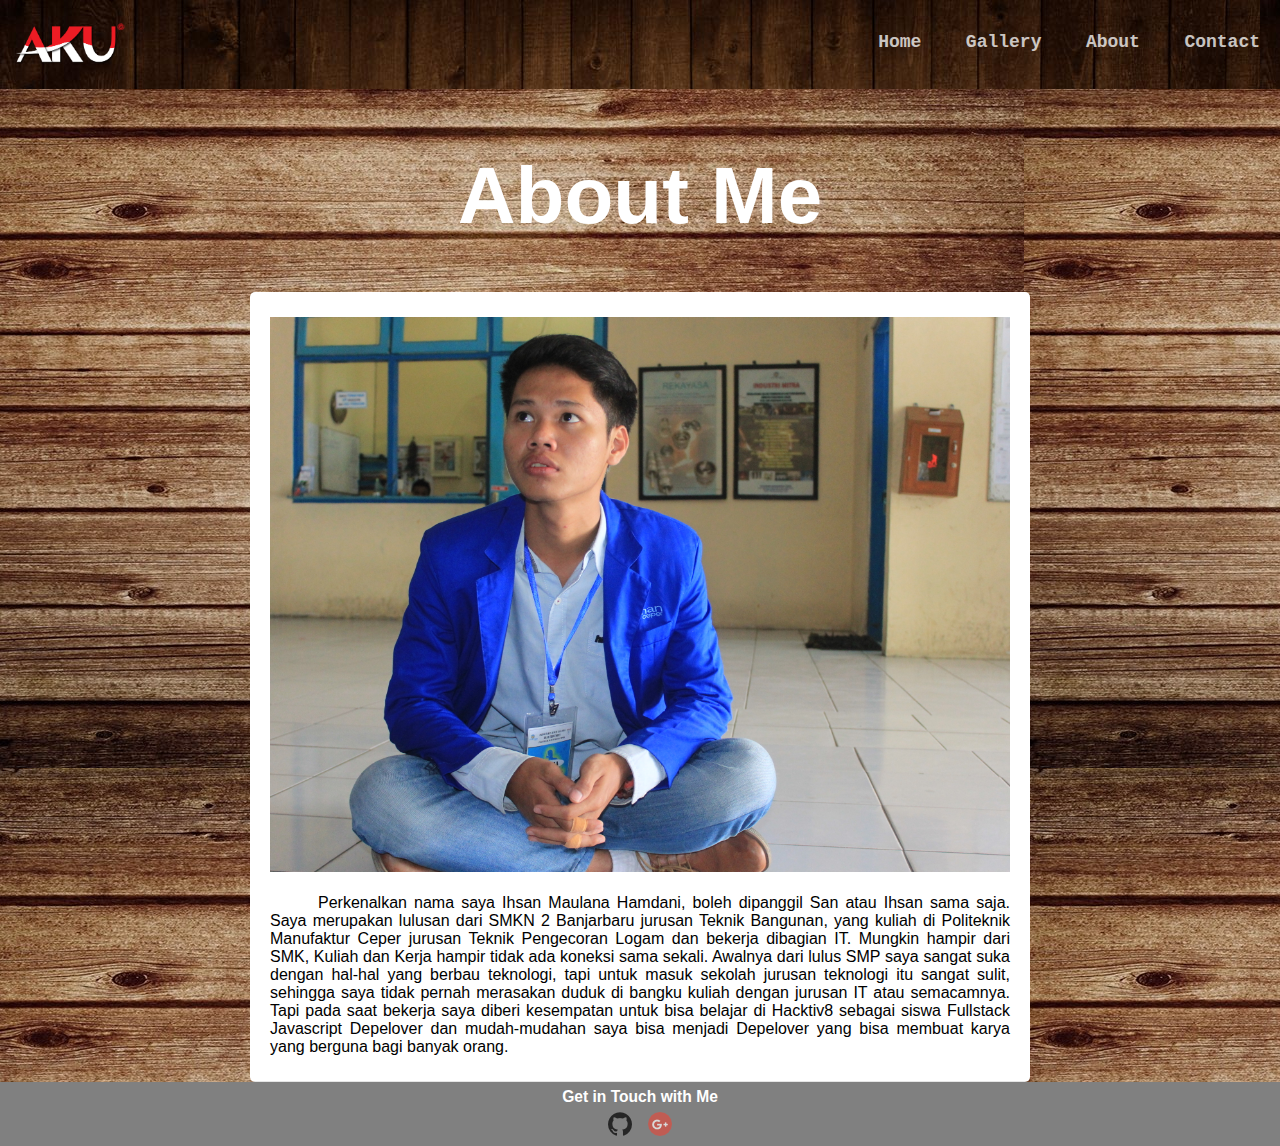
<file: about.html>
<!DOCTYPE html>
<html>

<head>
    <title>About</title>
    <link href="gallery.css" rel="stylesheet">
</head>

<body>
    <header>
        <img id="logo" src="images/aku.png" width="120px">
        <nav>
            <ul>
                <li>
                    <a href="index.html">Home</a>
                </li>
                <li>
                    <a href="gallery.html">Gallery</a>
                </li>
                <li>
                    <a href="about.html">About</a>
                </li>
                <li>
                    <a href="#contact">Contact</a>
                </li>
            </ul>
        </nav>
    </header>
    <section>
        <h1>About Me</h1>
        <div id="article-list">
            <article>
                <div>
                    <img class="gallery" src="images/me.JPG" alt="gambar-1">
                </div>
                <br />
                <div>
                    <p>&emsp;&emsp;&emsp;Perkenalkan nama saya Ihsan Maulana Hamdani, boleh dipanggil San atau Ihsan sama saja.
                        Saya merupakan lulusan dari SMKN 2 Banjarbaru jurusan Teknik Bangunan, yang kuliah di Politeknik
                        Manufaktur Ceper jurusan Teknik Pengecoran Logam dan bekerja dibagian IT. Mungkin hampir dari SMK,
                        Kuliah dan Kerja hampir tidak ada koneksi sama sekali. Awalnya dari lulus SMP saya sangat suka dengan
                        hal-hal yang berbau teknologi, tapi untuk masuk sekolah jurusan teknologi itu sangat sulit, sehingga
                        saya tidak pernah merasakan duduk di bangku kuliah dengan jurusan IT atau semacamnya. Tapi pada saat
                        bekerja saya diberi kesempatan untuk bisa belajar di Hacktiv8 sebagai siswa Fullstack Javascript
                        Depelover dan mudah-mudahan saya bisa menjadi Depelover yang bisa membuat karya yang berguna bagi
                        banyak orang.</p>
                </div>
            </article>
        </div>
    </section>
    <footer id="contact">
        <h3>Get in Touch with Me <br /><a href="https://github.com/ihsanmaulanahamdani" target="_blank"><img class="logo" src="images/logo/github-logo.png" alt=""></a>&emsp;<a href="https://plus.google.com/u/0/+IhsanMaulanaHamdani" target="_blank"><img class="logo" src="images/logo/google-plus.png" alt=""></a></h3>
    </footer>
</body>

</html>
</file>
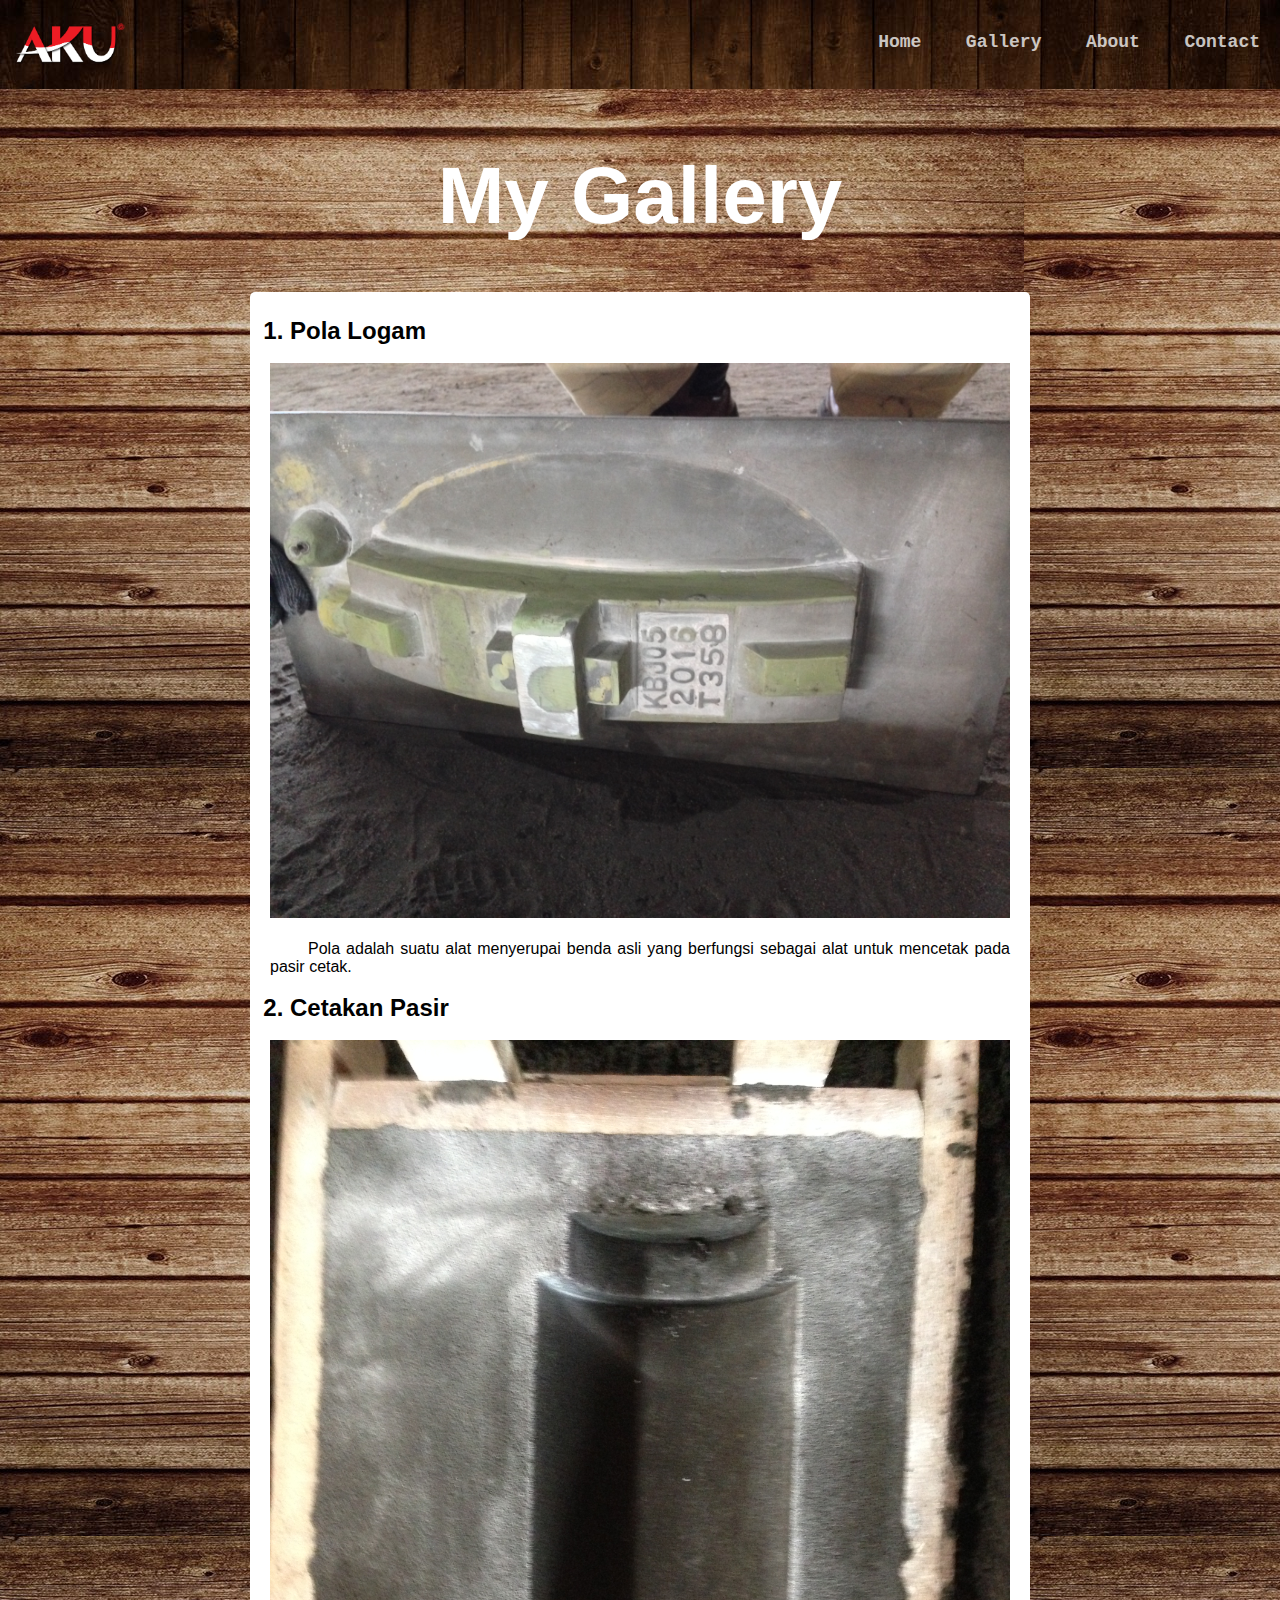
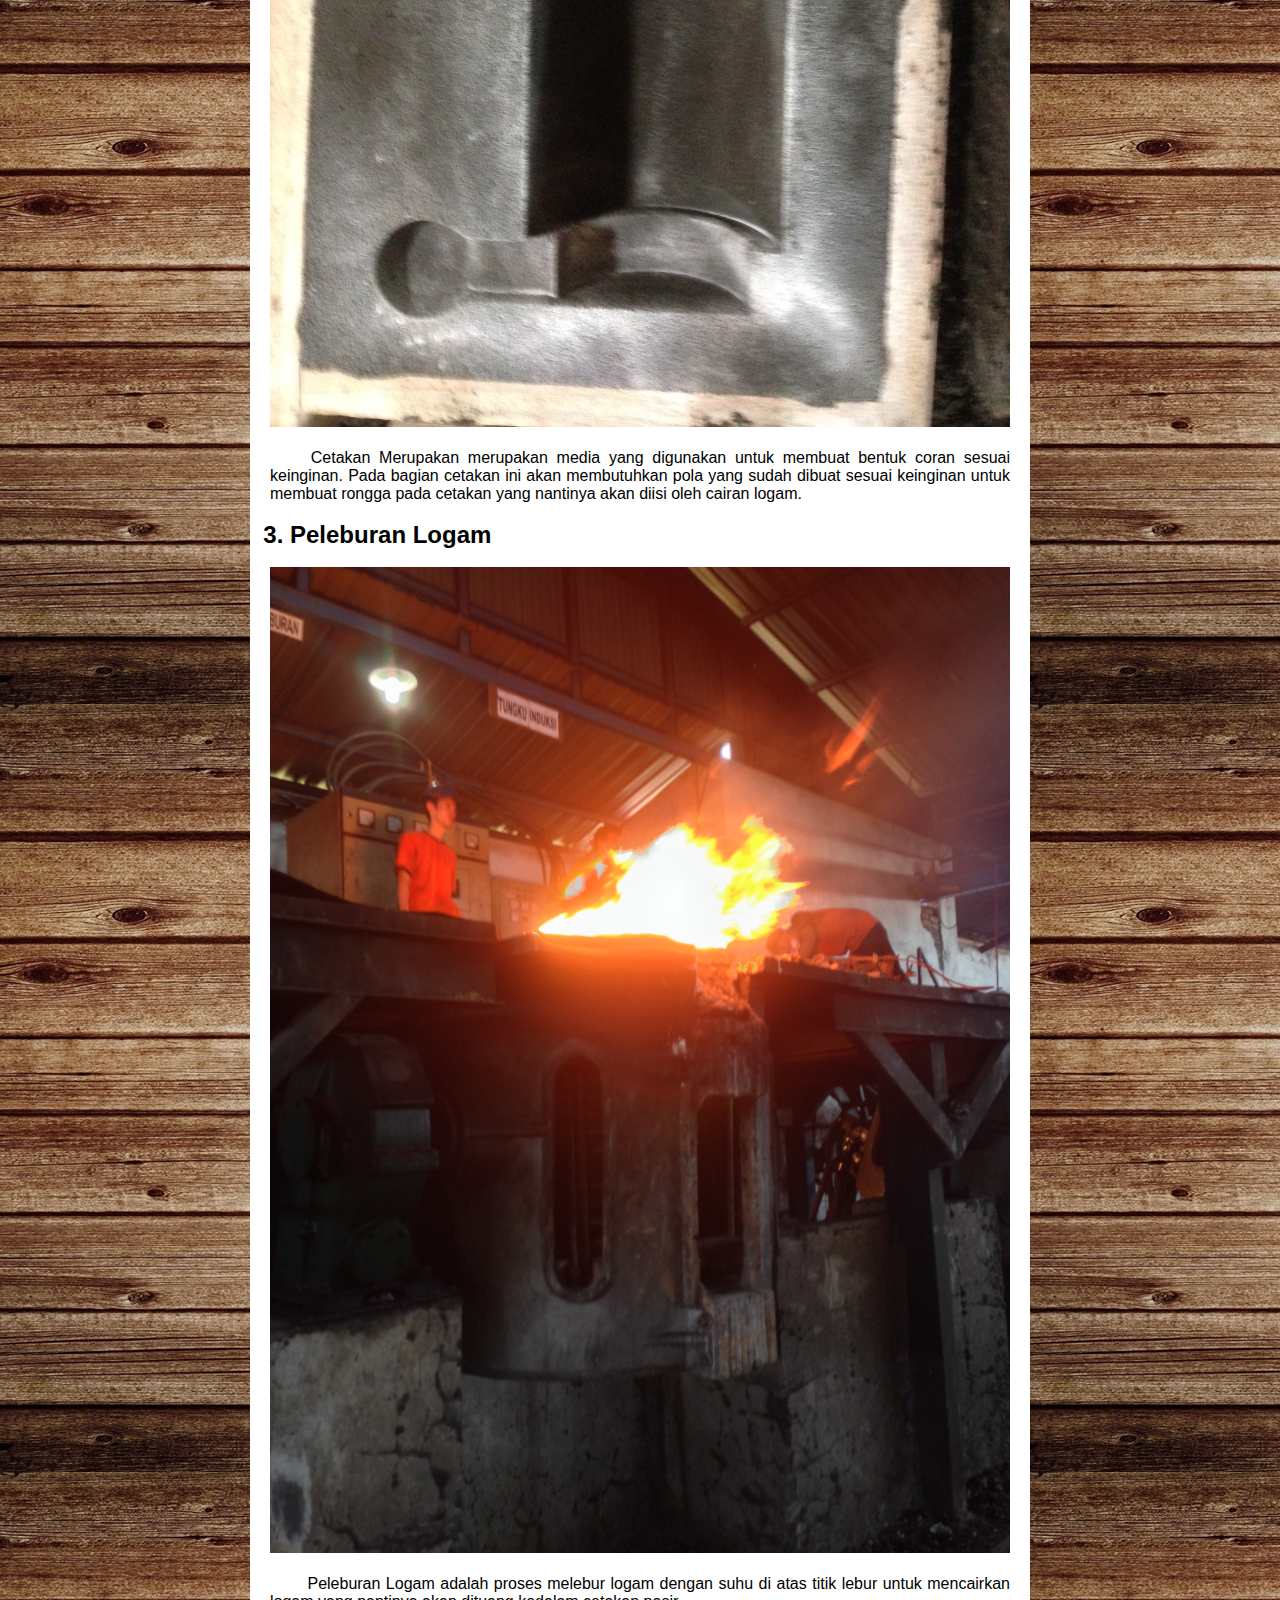
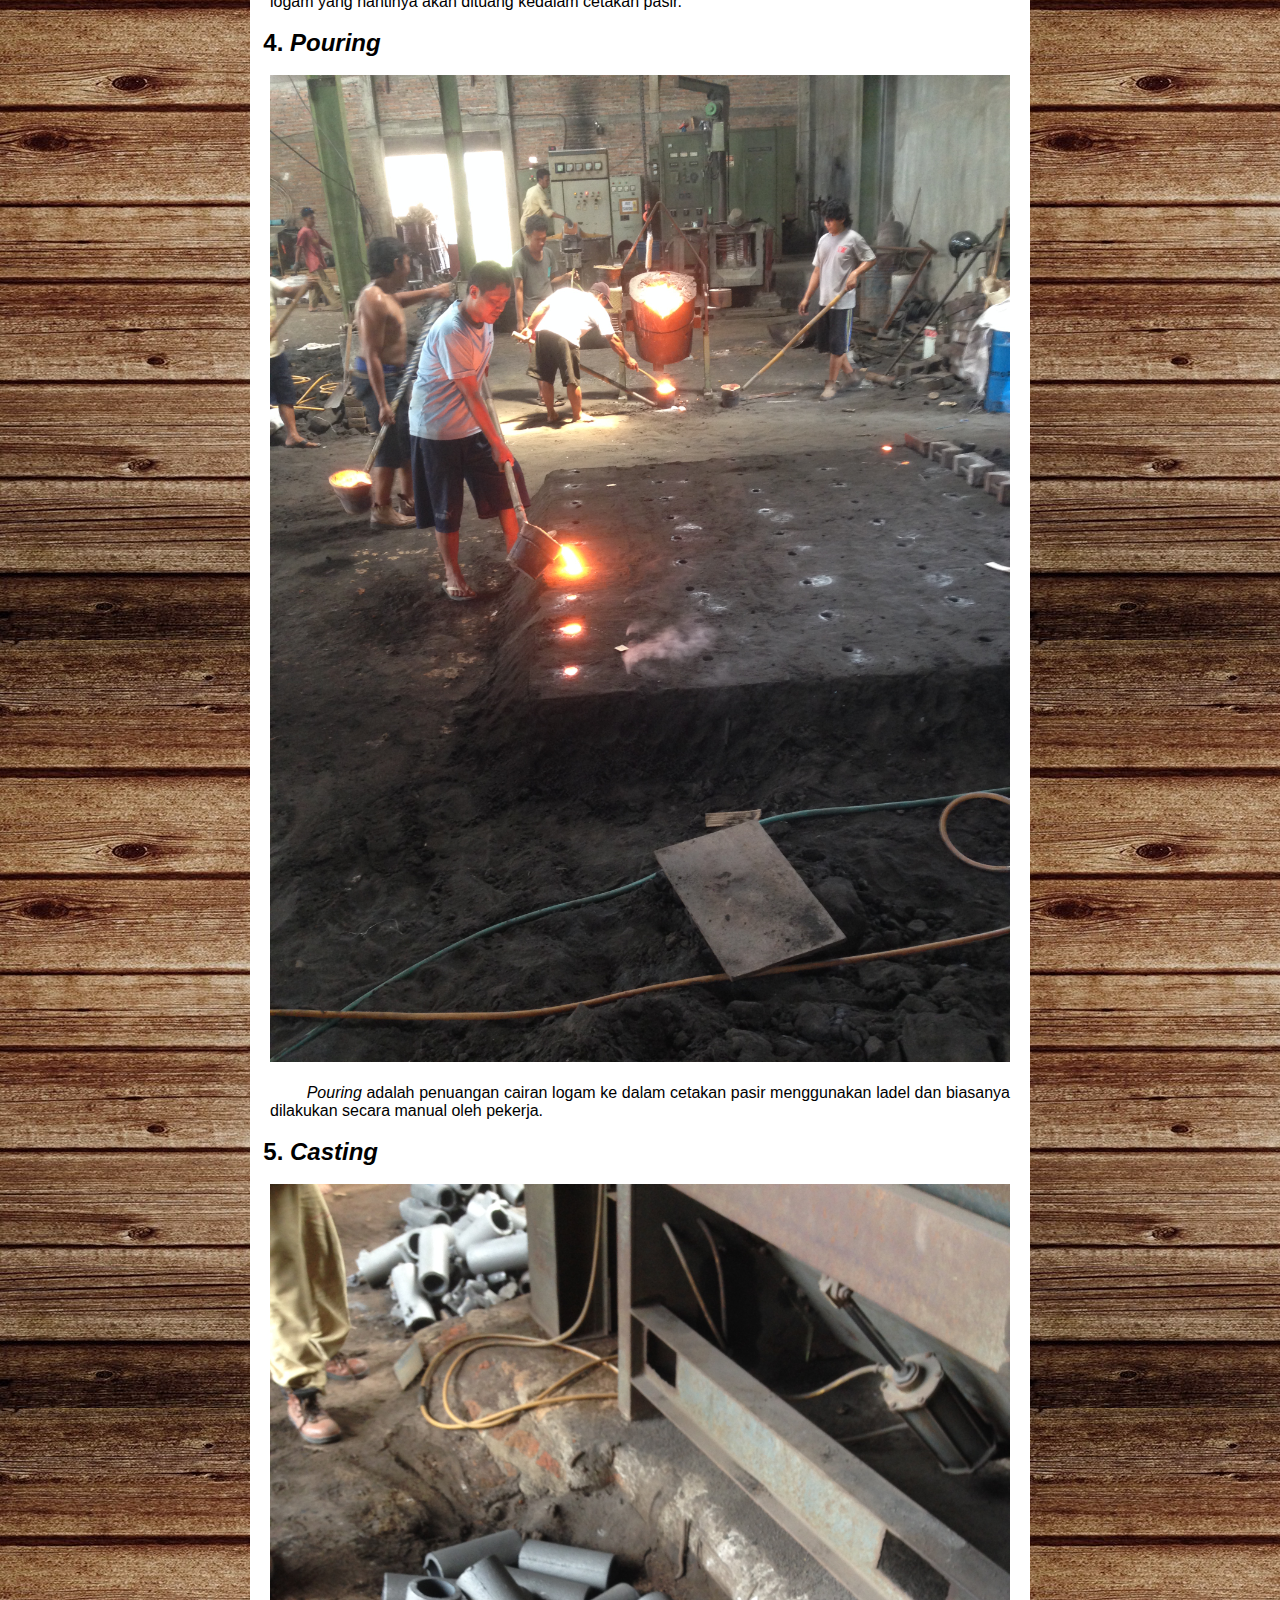
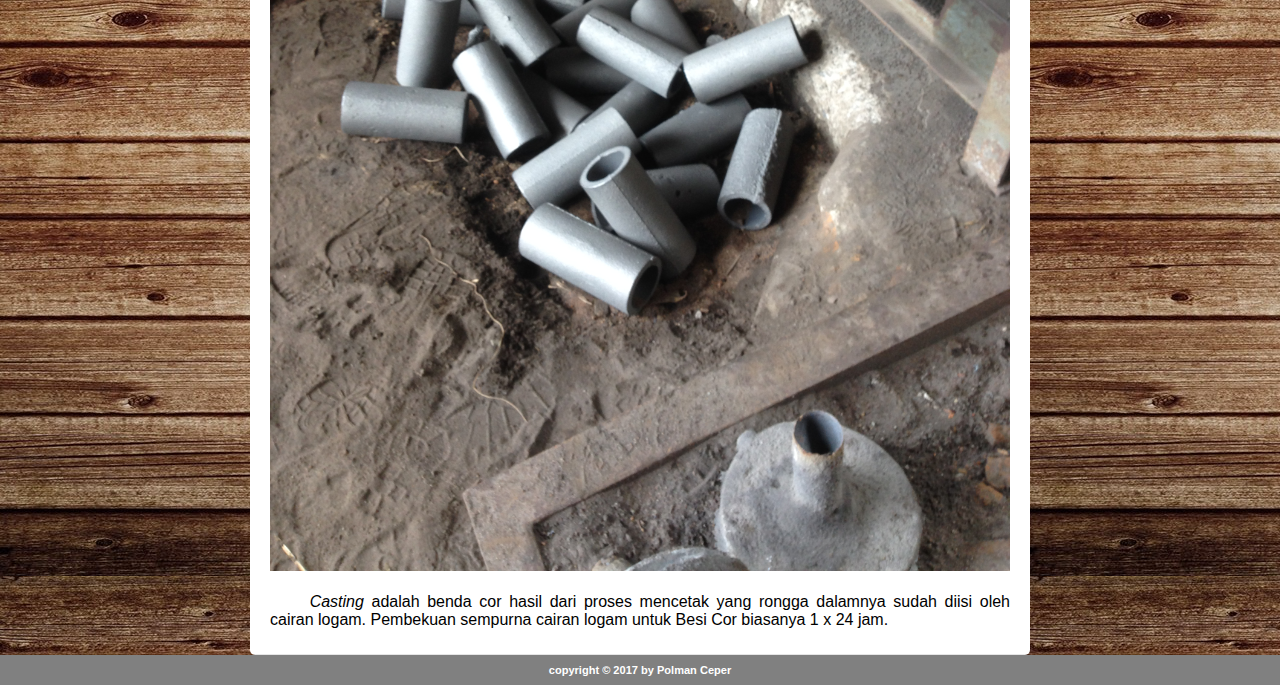
<file: gallery.html>
<!DOCTYPE html>
<html>

<head>
    <title>Gallery</title>
    <link href="gallery.css" rel="stylesheet">
</head>

<body>
    <header>
        <img id="logo" src="images/aku.png" width="120px">
        <nav>
            <ul>
                <li>
                    <a href="index.html">Home</a>
                </li>
                <li>
                    <a href="gallery.html">Gallery</a>
                </li>
                <li>
                    <a href="about.html">About</a>
                </li>
                <li>
                    <a href="about.html#contact">Contact</a>
                </li>
            </ul>
        </nav>
    </header>
    <section>
        <h1>My Gallery</h1>
        <div id="article-list">
            <article>
                <ol>
                    <div>
                        <h2>
                            <li>Pola Logam</li>
                        </h2>
                        <br />
                        <img class="gallery" src="images/gallery/pola-logam.JPG" alt="Pola Logam">
                        <br />
                        <br />
                        <p>
                            &emsp;&emsp; Pola adalah suatu alat menyerupai benda asli yang berfungsi sebagai alat untuk mencetak pada pasir cetak.
                        </p>
                    </div>
                    <br />
                    <div>
                        <h2>
                            <li>Cetakan Pasir</li>
                        </h2>
                        <br />
                        <img class="gallery" src="images/gallery/cetakan.JPG" alt="Cetakan Pasir Greensand">
                        <br />
                        <br />
                        <p>
                            &emsp;&emsp; Cetakan Merupakan merupakan media yang digunakan untuk membuat bentuk coran sesuai keinginan. Pada bagian cetakan
                            ini akan membutuhkan pola yang sudah dibuat sesuai keinginan untuk membuat rongga pada cetakan
                            yang nantinya akan diisi oleh cairan logam.</p>
                    </div>
                    <br />
                    <div>
                        <h2>
                            <li>Peleburan Logam</li>
                        </h2>
                        <br />
                        <img class="gallery" src="images/gallery/induction-furnace.JPG" alt="Peleburan Logam">
                        <br />
                        <br />
                        <p>
                            &emsp;&emsp; Peleburan Logam adalah proses melebur logam dengan suhu di atas titik lebur untuk mencairkan logam yang nantinya
                            akan dituang kedalam cetakan pasir.</p>
                    </div>
                    <br />
                    <div>
                        <h2>
                            <li>
                                <i>Pouring</i>
                            </li>
                        </h2>
                        <br />
                        <img class="gallery" src="images/gallery/pouring.JPG" alt="Pola Logam">
                        <br />
                        <br />
                        <p>
                            &emsp;&emsp;
                            <i>Pouring</i> adalah penuangan cairan logam ke dalam cetakan pasir menggunakan ladel dan biasanya
                            dilakukan secara manual oleh pekerja.</p>
                    </div>
                    <br />
                    <div>
                        <h2>
                            <li>
                                <i>Casting</i>
                            </li>
                        </h2>
                        <br />
                        <img class="gallery" src="images/gallery/casting.JPG" alt="Barang Hasil Coran">
                        <br />
                        <br />
                        <p>
                            &emsp;&emsp;
                            <i>Casting</i> adalah benda cor hasil dari proses mencetak yang rongga dalamnya sudah diisi oleh
                            cairan logam. Pembekuan sempurna cairan logam untuk Besi Cor biasanya 1 x 24 jam.</p>
                    </div>
                </ol>
            </article>
        </div>
    </section>
    <footer>
        <h5>copyright &copy; 2017 by Polman Ceper</h5>
    </footer>
</body>

</html>
</file>
<file: gallery.css>
*, html, body {
    margin: 0;
    padding: 0;
    font-family: Arial, Helvetica, sans-serif;
    text-decoration: none;
}

header {
    background-image: url(images/background-header.jpg);
    position: fixed;
    width: 100%;
}

h1 {
    font-size: 5em;
    text-align: center;
    color: white;
    margin: 50px 0;
}

h2 {
    margin-left: 20px;
}

body {
    background-image: url(images/gallery.jpg);
    background-repeat: repeat-x repeat-y;
    z-index: 1;
}

#logo {
    margin-left: 10px;
}

nav {
    float: right;
}

ul li {
    display: inline-block;
    margin: 26px 10px;
    padding: 5px 10px;
    font-size: 18px;
    font-weight: bold;
    opacity: 0.75;
    transition: 0.5s;
}

ul li:hover {
    opacity: 1;
    transition: 0.5s;
}

ul li a {
    color: white;
    font-family: "Lucida Sans Typewriter", "Lucida Console", monaco, "Bitstream Vera Sans Mono", monospace;
    ;
}

a {
    text-decoration: none;
}

p {
    text-align: justify;
}

section {
    margin: 0 250px;
    padding: 100px 0 0 0;
}

#article-list {
    width: 100%;
    background-color: white;
    margin: 50 auto;
    border-radius: 5px;
    margin-bottom: 0px;
}

article {
    padding: 25px 20px;
    border-bottom: 1px solid rgba(0, 0, 0, 0.1);
}

.gallery {
    width: 100%;
}

footer {
    background-color: gray;
    height: 30px;
    text-align: center;
    position: relative;
    line-height: 30px;
    color: white;
    font-size: 10pt;
}

#contact {
    display: table;
    height: 60px;
    bottom: 0;
    width: 100%;
}

.logo {
    opacity: 0.7;
    transition: 0.5s;
}

.logo:hover {
    opacity: 1;
    transition: 0.5s;
}
</file>
